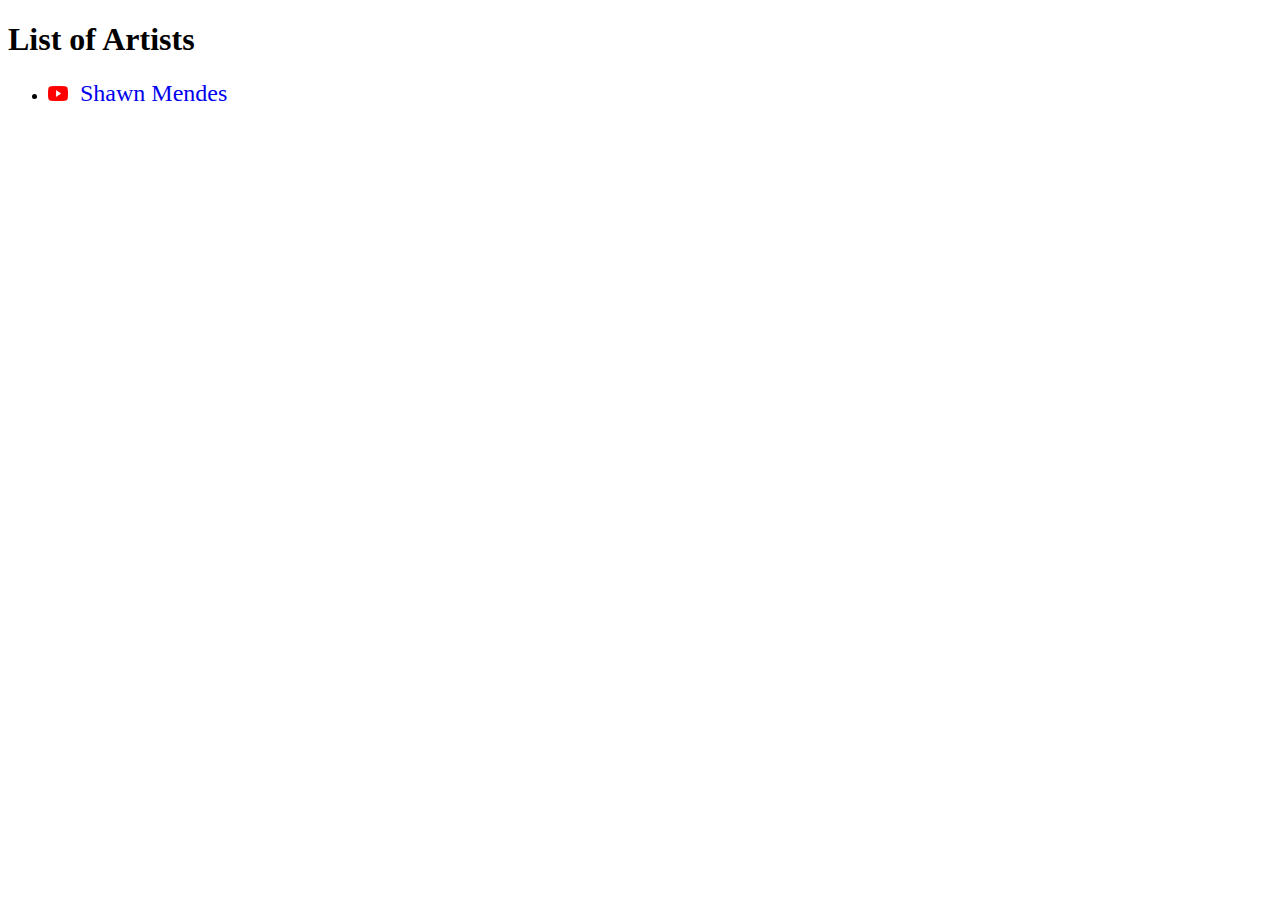
<file: Bands.html>
<!DOCTYPE html>
<html>
<head>
	<title>Artists</title>
	<h1>List of Artists</h1>
</head>
<body>
<ul>
	<li>
		<a href="https://www.youtube.com/user/qzMendShawqz"><img src="download.png" alt="youtube" height="15" width="20"></a><a href="Shawn_Mendes/Shawn_Mendes.html" style="text-decoration:none"><font size="+2">&ensp;Shawn Mendes</font></a>
	</li>
</ul>
</html>
</file>
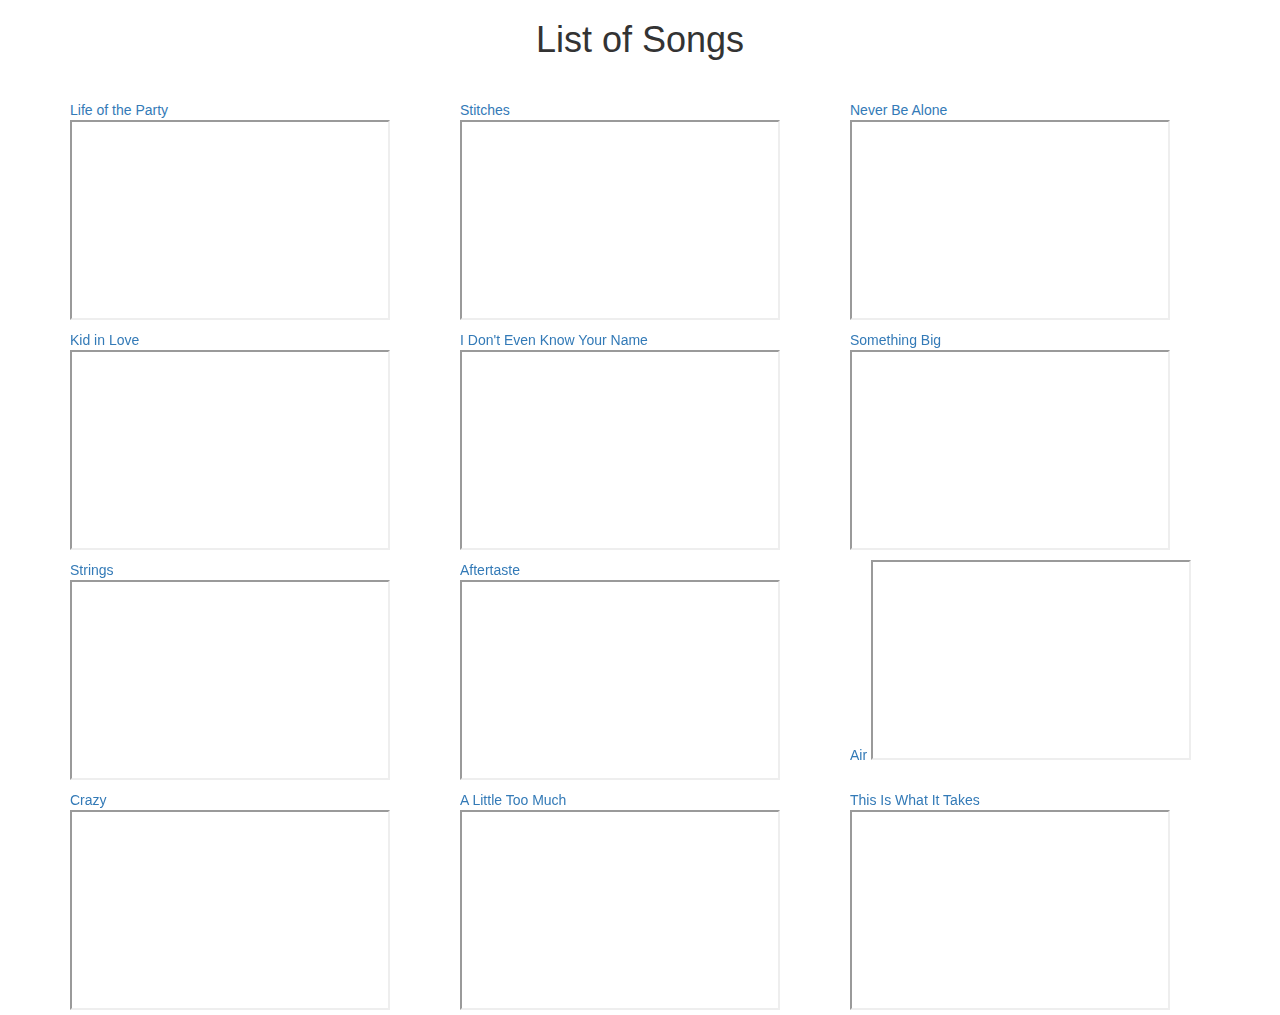
<file: Shawn_Mendes/Handwritten.html>
<!DOCTYPE html>
<html>
	<head>
		<link rel="stylesheet" href="songs_page.css">
	    <link rel="stylesheet" href="css/bootstrap.min.css">
		<title>Songs</title>
		<h1>List of Songs</h1>
	</head>
	<body>
		<div class=container>
			<div class="row">
				<div class="col-xs-12 col-sm-12 col-md-4 col-lg-4 content-div">
					<a href="https://www.youtube.com/watch?v=V0kgESh88A8" style="text-decoration:none">Life of the Party</a>
					<iframe src="https://drive.google.com/file/d/1RduDAJiKyJm3wqGjaxULZkPphhpON6tW/preview" width="640" height="480"></iframe>
				</div>
				
				<div class="col-xs-12 col-sm-12 col-md-4 col-lg-4 content-div">
					<a href="https://www.youtube.com/watch?v=4iNC0NXKyNE" style="text-decoration:none">Stitches</a>
					<iframe src="https://drive.google.com/file/d/1RduDAJiKyJm3wqGjaxULZkPphhpON6tW/preview" width="640" height="480"></iframe>
				</div>

				<div class="col-xs-12 col-sm-12 col-md-4 col-lg-4 content-div">
					<a href="https://www.youtube.com/watch?v=8LU-ZHRys9g" style="text-decoration:none">Never Be Alone</a>
					<iframe src="https://drive.google.com/file/d/1RduDAJiKyJm3wqGjaxULZkPphhpON6tW/preview" width="640" height="480"></iframe>
				</div>
				
				<div class="col-xs-12 col-sm-12 col-md-4 col-lg-4 content-div">
					<a href="https://www.youtube.com/watch?v=EXHaBpXKn5I" style="text-decoration:none">Kid in Love</a>
					<iframe src="https://drive.google.com/file/d/1RduDAJiKyJm3wqGjaxULZkPphhpON6tW/preview" width="640" height="480"></iframe>
				</div>

				<div class="col-xs-12 col-sm-12 col-md-4 col-lg-4 content-div">
					<a href="https://www.youtube.com/watch?v=Hh_N1uomJa4" style="text-decoration:none">I Don't Even Know Your Name</a>
					<iframe src="https://drive.google.com/file/d/1RduDAJiKyJm3wqGjaxULZkPphhpON6tW/preview" width="640" height="480"></iframe>
				</div>

				<div class="col-xs-12 col-sm-12 col-md-4 col-lg-4 content-div">
					<a href="https://www.youtube.com/watch?v=Kh2QlLAZVpQ" style="text-decoration:none">Something Big</a>
					<iframe src="https://drive.google.com/file/d/1RduDAJiKyJm3wqGjaxULZkPphhpON6tW/preview" width="640" height="480"></iframe>
				</div>

				<div class="col-xs-12 col-sm-12 col-md-4 col-lg-4 content-div">
					<a href="https://www.youtube.com/watch?v=p5y6mfQMewU" style="text-decoration:none">Strings</a>
					<iframe src="https://drive.google.com/file/d/1RduDAJiKyJm3wqGjaxULZkPphhpON6tW/preview" width="640" height="480"></iframe>
				</div>

				<div class="col-xs-12 col-sm-12 col-md-4 col-lg-4 content-div">
					<a href="https://www.youtube.com/watch?v=Ilqr5_ASMSA" style="text-decoration:none">Aftertaste</a>
					<iframe src="https://drive.google.com/file/d/1RduDAJiKyJm3wqGjaxULZkPphhpON6tW/preview" width="640" height="480"></iframe>
				</div>

				<div class="col-xs-12 col-sm-12 col-md-4 col-lg-4 content-div">
					<a href="https://www.youtube.com/watch?v=JalmkJVBf8o" style="text-decoration:none">Air</a>
					<iframe src="https://drive.google.com/file/d/1RduDAJiKyJm3wqGjaxULZkPphhpON6tW/preview" width="640" height="480"></iframe>
				</div>

				<div class="col-xs-12 col-sm-12 col-md-4 col-lg-4 content-div">
					<a href="https://www.youtube.com/watch?v=v-uvbWbdpm4" style="text-decoration:none">Crazy</a>
					<iframe src="https://drive.google.com/file/d/1RduDAJiKyJm3wqGjaxULZkPphhpON6tW/preview" width="640" height="480"></iframe>
				</div>

				<div class="col-xs-12 col-sm-12 col-md-4 col-lg-4 content-div">
					<a href="https://www.youtube.com/watch?v=GOACVZivRHw" style="text-decoration:none">A Little Too Much</a>
					<iframe src="https://drive.google.com/file/d/1RduDAJiKyJm3wqGjaxULZkPphhpON6tW/preview" width="640" height="480"></iframe>
				</div>

				<div class="col-xs-12 col-sm-12 col-md-4 col-lg-4 content-div">
					<a href="https://www.youtube.com/watch?v=FdxXbm2pIOo" style="text-decoration:none">This Is What It Takes</a>
					<iframe src="https://drive.google.com/file/d/1RduDAJiKyJm3wqGjaxULZkPphhpON6tW/preview" width="640" height="480"></iframe>
				</div>
			</div>
		</div>
	</body>
</html>
</file>
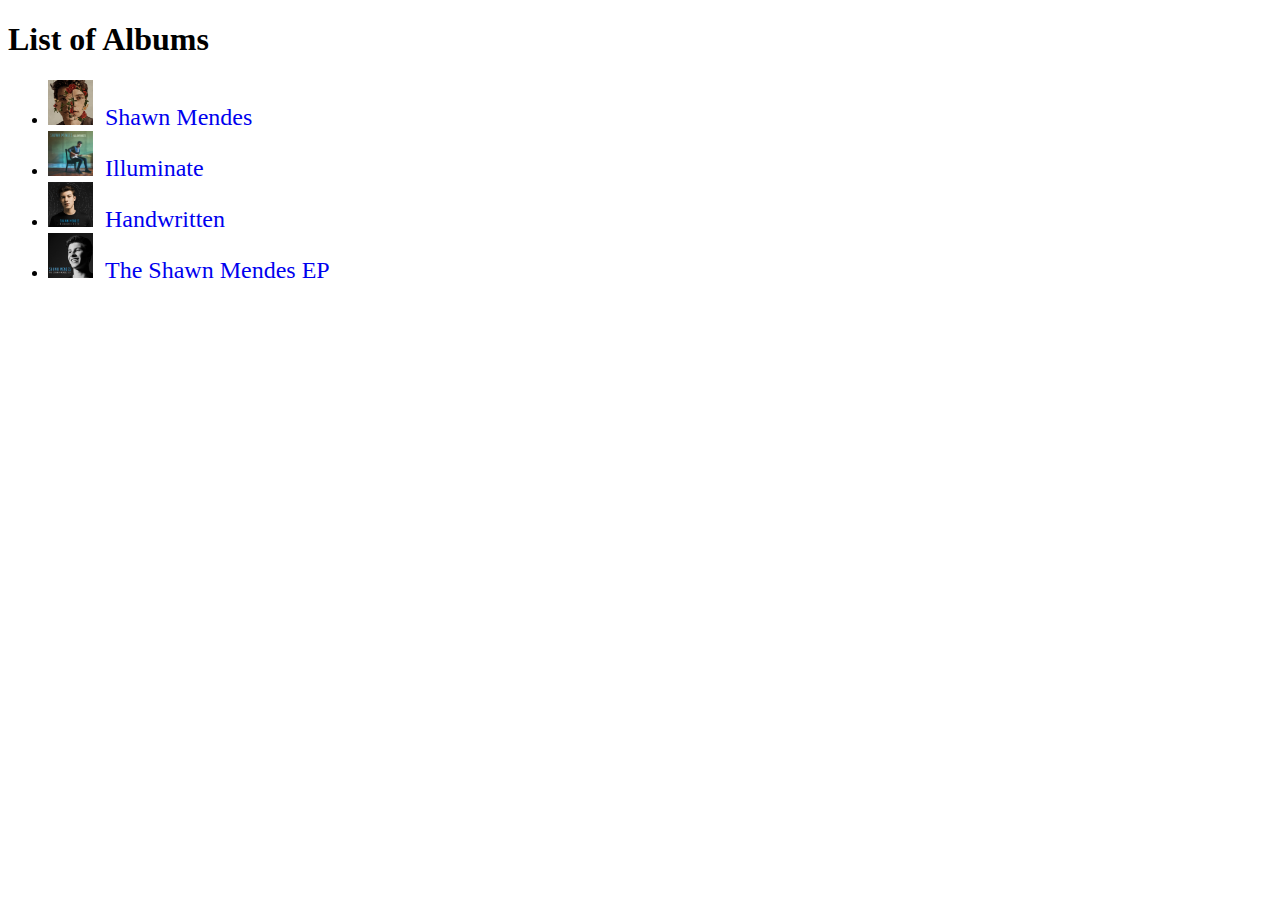
<file: Shawn_Mendes/Shawn_Mendes.html>
<!DOCTYPE html>
<html>
<head>
	<title>Albums</title>
	<h1>List of Albums</h1>
</head>
<body>
<ul>
	<li>
		<img src="Shawn_Mendes.png" alt="youtube" height="45" width="45"><a href="Shawn_Mendes(Album).html" style="text-decoration:none"><font size="+2">&ensp;Shawn Mendes</font></a>
	</li>
	<li>
		<img src="Illuminate.png" alt="youtube" height="45" width="45"><a href="Illuminate.html" style="text-decoration:none"><font size="+2">&ensp;Illuminate</font></a>
	</li>
	<li>
		<img src="Handwritten.png" alt="youtube" height="45" width="45"><a href="Handwritten.html" style="text-decoration:none"><font size="+2">&ensp;Handwritten</font></a>
	</li>
	<li>
		<img src="The_Shawn_Mendes_EP.png" alt="youtube" height="45" width="45"><a href="The_Shawn_Mendes_EP.html" style="text-decoration:none"><font size="+2">&ensp;The Shawn Mendes EP</font></a>
	</li>

</ul>
</body>
</html>
</file>
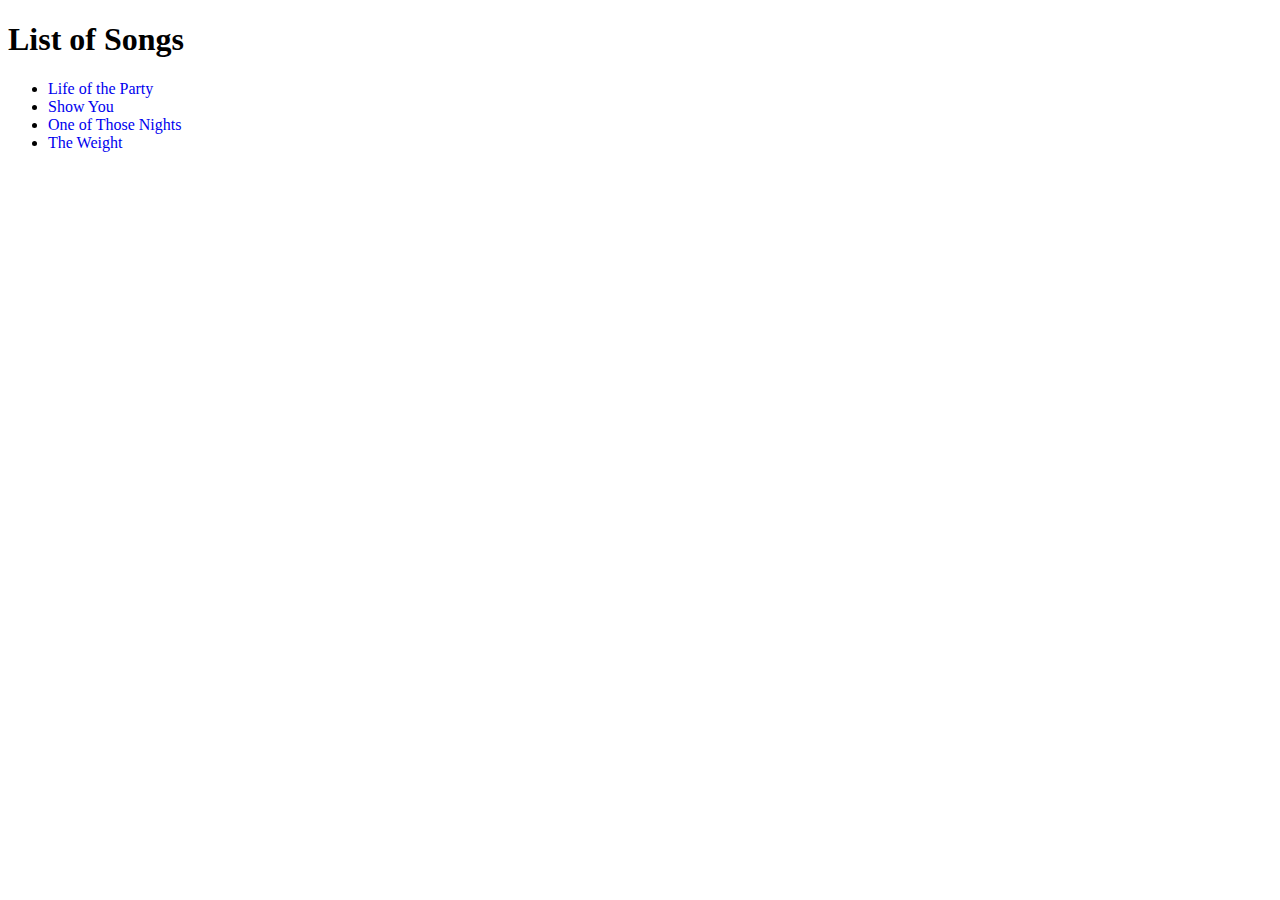
<file: Shawn_Mendes/The_Shawn_Mendes_EP.html>
<!DOCTYPE html>
<html>
<head>
	<title>Songs</title>
	<h1>List of Songs</h1>
</head>
<body>
<ul>
	<li><a href="https://www.youtube.com/watch?v=V0kgESh88A8" style="text-decoration:none">Life of the Party</a></li>
	<li><a href="https://www.youtube.com/watch?v=WWUzmOXEY1U" style="text-decoration:none">Show You</a></li>
	<li><a href="https://www.youtube.com/watch?v=xBeoINsWIOg" style="text-decoration:none">One of Those Nights</a></li>
	<li><a href="https://www.youtube.com/watch?v=bp-NfEJ5sj8" style="text-decoration:none">The Weight</a></li>
</body>
</html>
</file>
<file: Shawn_Mendes/songs_page.css>
body {
	box-sizing: border-box;
}

h1 {
	margin-bottom: 50px;
	text-align: center;
}

a {
	text-decoration: none;
	clear: both;
}

iframe, video {
	width:320px;
	height:200px;
	clear: all;
	allowfullscreen:true;
}

.row div{
	height:230px;
}

.content-div {
	padding: 30px;
}
</file>
